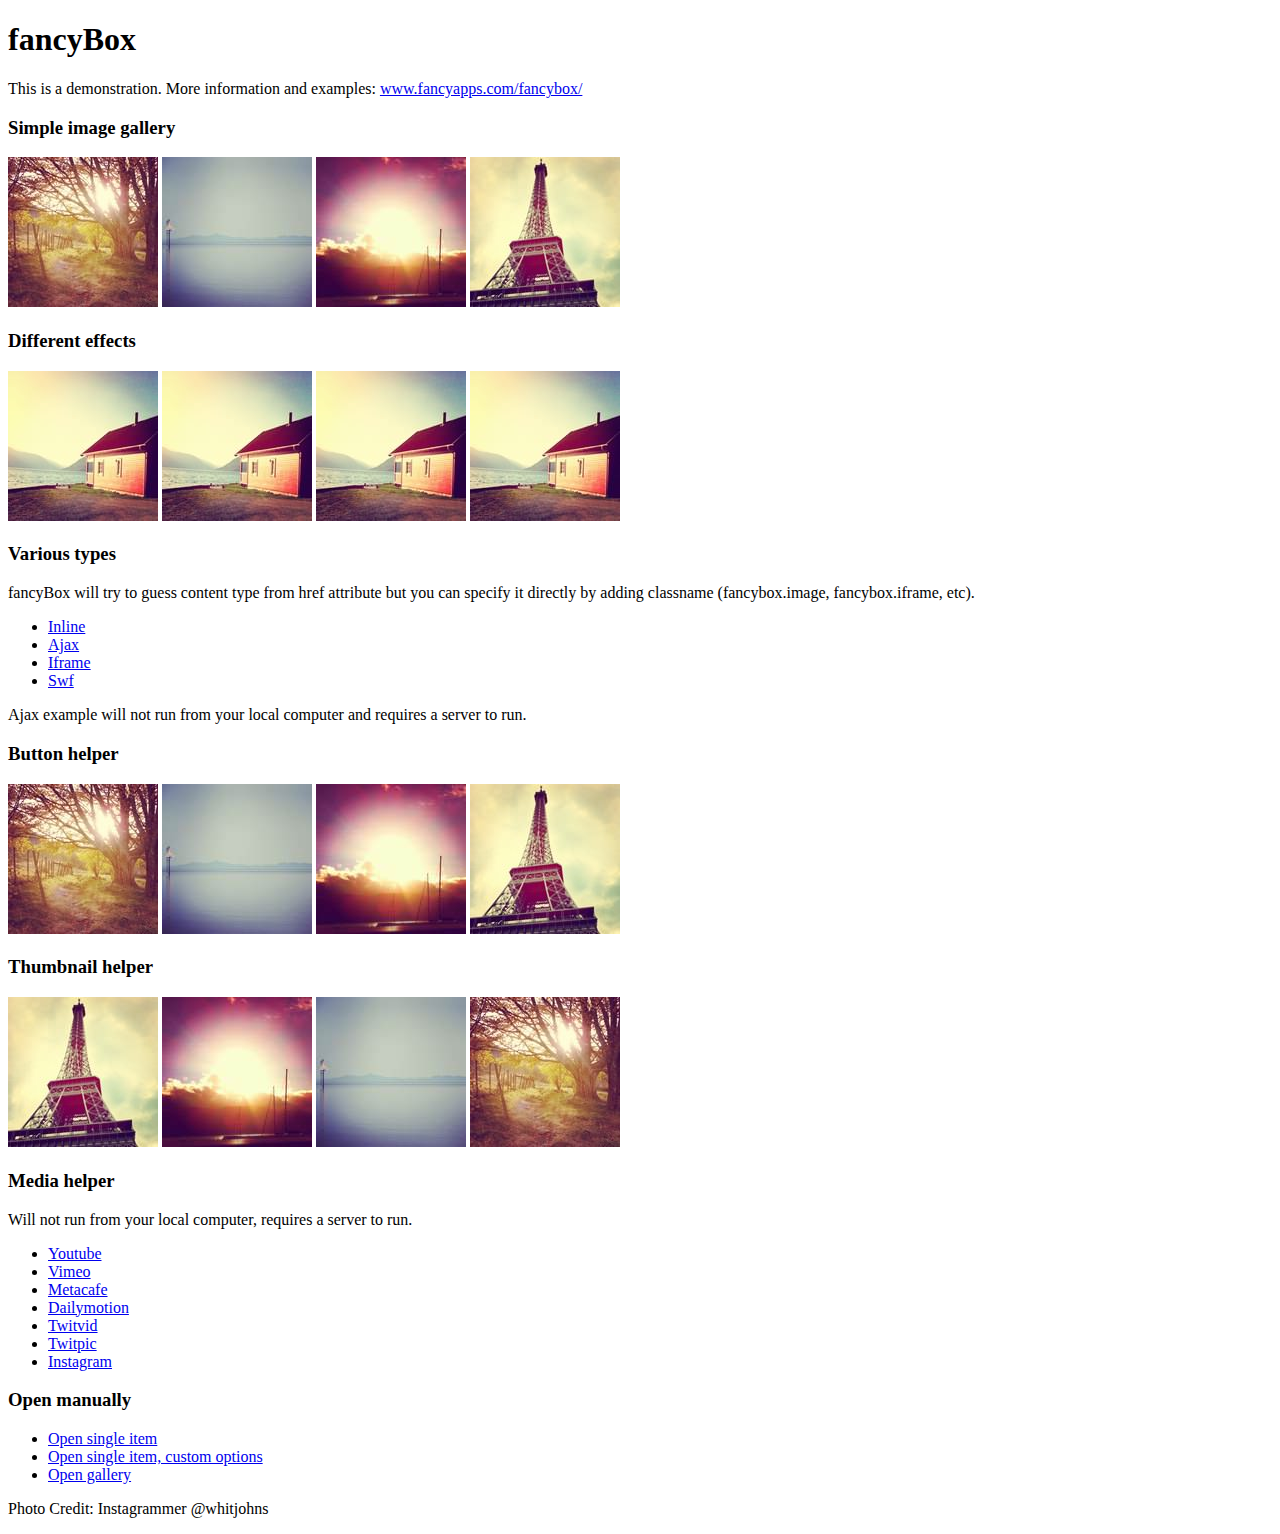
<file: js/fancybox/demo/index.html>
<!DOCTYPE html>
<html>
<head>
	<title>fancyBox - Fancy jQuery Lightbox Alternative | Demonstration</title>
	<meta http-equiv="Content-Type" content="text/html; charset=UTF-8" />

	<!-- Add jQuery library -->
	<script type="text/javascript" src="../lib/jquery-1.9.0.min.js"></script>

	<!-- Add mousewheel plugin (this is optional) -->
	<script type="text/javascript" src="../lib/jquery.mousewheel-3.0.6.pack.js"></script>

	<!-- Add fancyBox main JS and CSS files -->
	<script type="text/javascript" src="../source/jquery.fancybox.js?v=2.1.4"></script>
	<link rel="stylesheet" type="text/css" href="../source/jquery.fancybox.css?v=2.1.4" media="screen" />

	<!-- Add Button helper (this is optional) -->
	<link rel="stylesheet" type="text/css" href="../source/helpers/jquery.fancybox-buttons.css?v=1.0.5" />
	<script type="text/javascript" src="../source/helpers/jquery.fancybox-buttons.js?v=1.0.5"></script>

	<!-- Add Thumbnail helper (this is optional) -->
	<link rel="stylesheet" type="text/css" href="../source/helpers/jquery.fancybox-thumbs.css?v=1.0.7" />
	<script type="text/javascript" src="../source/helpers/jquery.fancybox-thumbs.js?v=1.0.7"></script>

	<!-- Add Media helper (this is optional) -->
	<script type="text/javascript" src="../source/helpers/jquery.fancybox-media.js?v=1.0.5"></script>

	<script type="text/javascript">
		$(document).ready(function() {
			/*
			 *  Simple image gallery. Uses default settings
			 */

			$('.fancybox').fancybox();

			/*
			 *  Different effects
			 */

			// Change title type, overlay closing speed
			$(".fancybox-effects-a").fancybox({
				helpers: {
					title : {
						type : 'outside'
					},
					overlay : {
						speedOut : 0
					}
				}
			});

			// Disable opening and closing animations, change title type
			$(".fancybox-effects-b").fancybox({
				openEffect  : 'none',
				closeEffect	: 'none',

				helpers : {
					title : {
						type : 'over'
					}
				}
			});

			// Set custom style, close if clicked, change title type and overlay color
			$(".fancybox-effects-c").fancybox({
				wrapCSS    : 'fancybox-custom',
				closeClick : true,

				openEffect : 'none',

				helpers : {
					title : {
						type : 'inside'
					},
					overlay : {
						css : {
							'background' : 'rgba(238,238,238,0.85)'
						}
					}
				}
			});

			// Remove padding, set opening and closing animations, close if clicked and disable overlay
			$(".fancybox-effects-d").fancybox({
				padding: 0,

				openEffect : 'elastic',
				openSpeed  : 150,

				closeEffect : 'elastic',
				closeSpeed  : 150,

				closeClick : true,

				helpers : {
					overlay : null
				}
			});

			/*
			 *  Button helper. Disable animations, hide close button, change title type and content
			 */

			$('.fancybox-buttons').fancybox({
				openEffect  : 'none',
				closeEffect : 'none',

				prevEffect : 'none',
				nextEffect : 'none',

				closeBtn  : false,

				helpers : {
					title : {
						type : 'inside'
					},
					buttons	: {}
				},

				afterLoad : function() {
					this.title = 'Image ' + (this.index + 1) + ' of ' + this.group.length + (this.title ? ' - ' + this.title : '');
				}
			});


			/*
			 *  Thumbnail helper. Disable animations, hide close button, arrows and slide to next gallery item if clicked
			 */

			$('.fancybox-thumbs').fancybox({
				prevEffect : 'none',
				nextEffect : 'none',

				closeBtn  : false,
				arrows    : false,
				nextClick : true,

				helpers : {
					thumbs : {
						width  : 50,
						height : 50
					}
				}
			});

			/*
			 *  Media helper. Group items, disable animations, hide arrows, enable media and button helpers.
			*/
			$('.fancybox-media')
				.attr('rel', 'media-gallery')
				.fancybox({
					openEffect : 'none',
					closeEffect : 'none',
					prevEffect : 'none',
					nextEffect : 'none',

					arrows : false,
					helpers : {
						media : {},
						buttons : {}
					}
				});

			/*
			 *  Open manually
			 */

			$("#fancybox-manual-a").click(function() {
				$.fancybox.open('1_b.jpg');
			});

			$("#fancybox-manual-b").click(function() {
				$.fancybox.open({
					href : 'iframe.html',
					type : 'iframe',
					padding : 5
				});
			});

			$("#fancybox-manual-c").click(function() {
				$.fancybox.open([
					{
						href : '1_b.jpg',
						title : 'My title'
					}, {
						href : '2_b.jpg',
						title : '2nd title'
					}, {
						href : '3_b.jpg'
					}
				], {
					helpers : {
						thumbs : {
							width: 75,
							height: 50
						}
					}
				});
			});


		});
	</script>
	<style type="text/css">
		.fancybox-custom .fancybox-skin {
			box-shadow: 0 0 50px #222;
		}
	</style>
</head>
<body>
	<h1>fancyBox</h1>

	<p>This is a demonstration. More information and examples: <a href="http://fancyapps.com/fancybox/">www.fancyapps.com/fancybox/</a></p>

	<h3>Simple image gallery</h3>
	<p>
		<a class="fancybox" href="1_b.jpg" data-fancybox-group="gallery" title="Lorem ipsum dolor sit amet"><img src="1_s.jpg" alt="" /></a>

		<a class="fancybox" href="2_b.jpg" data-fancybox-group="gallery" title="Etiam quis mi eu elit temp"><img src="2_s.jpg" alt="" /></a>

		<a class="fancybox" href="3_b.jpg" data-fancybox-group="gallery" title="Cras neque mi, semper leon"><img src="3_s.jpg" alt="" /></a>

		<a class="fancybox" href="4_b.jpg" data-fancybox-group="gallery" title="Sed vel sapien vel sem uno"><img src="4_s.jpg" alt="" /></a>
	</p>

	<h3>Different effects</h3>
	<p>
		<a class="fancybox-effects-a" href="5_b.jpg" title="Lorem ipsum dolor sit amet, consectetur adipiscing elit"><img src="5_s.jpg" alt="" /></a>

		<a class="fancybox-effects-b" href="5_b.jpg" title="Lorem ipsum dolor sit amet, consectetur adipiscing elit"><img src="5_s.jpg" alt="" /></a>

		<a class="fancybox-effects-c" href="5_b.jpg" title="Lorem ipsum dolor sit amet, consectetur adipiscing elit"><img src="5_s.jpg" alt="" /></a>

		<a class="fancybox-effects-d" href="5_b.jpg" title="Lorem ipsum dolor sit amet, consectetur adipiscing elit"><img src="5_s.jpg" alt="" /></a>
	</p>

	<h3>Various types</h3>
	<p>
		fancyBox will try to guess content type from href attribute but you can specify it directly by adding classname (fancybox.image, fancybox.iframe, etc).
	</p>
	<ul>
		<li><a class="fancybox" href="#inline1" title="Lorem ipsum dolor sit amet">Inline</a></li>
		<li><a class="fancybox fancybox.ajax" href="ajax.txt">Ajax</a></li>
		<li><a class="fancybox fancybox.iframe" href="iframe.html">Iframe</a></li>
		<li><a class="fancybox" href="http://www.adobe.com/jp/events/cs3_web_edition_tour/swfs/perform.swf">Swf</a></li>
	</ul>

	<div id="inline1" style="width:400px;display: none;">
		<h3>Etiam quis mi eu elit</h3>
		<p>
			Lorem ipsum dolor sit amet, consectetur adipiscing elit. Etiam quis mi eu elit tempor facilisis id et neque. Nulla sit amet sem sapien. Vestibulum imperdiet porta ante ac ornare. Nulla et lorem eu nibh adipiscing ultricies nec at lacus. Cras laoreet ultricies sem, at blandit mi eleifend aliquam. Nunc enim ipsum, vehicula non pretium varius, cursus ac tortor. Vivamus fringilla congue laoreet. Quisque ultrices sodales orci, quis rhoncus justo auctor in. Phasellus dui eros, bibendum eu feugiat ornare, faucibus eu mi. Nunc aliquet tempus sem, id aliquam diam varius ac. Maecenas nisl nunc, molestie vitae eleifend vel, iaculis sed magna. Aenean tempus lacus vitae orci posuere porttitor eget non felis. Donec lectus elit, aliquam nec eleifend sit amet, vestibulum sed nunc.
		</p>
	</div>

	<p>
		Ajax example will not run from your local computer and requires a server to run.
	</p>

	<h3>Button helper</h3>
	<p>
		<a class="fancybox-buttons" data-fancybox-group="button" href="1_b.jpg"><img src="1_s.jpg" alt="" /></a>

		<a class="fancybox-buttons" data-fancybox-group="button" href="2_b.jpg"><img src="2_s.jpg" alt="" /></a>

		<a class="fancybox-buttons" data-fancybox-group="button" href="3_b.jpg"><img src="3_s.jpg" alt="" /></a>

		<a class="fancybox-buttons" data-fancybox-group="button" href="4_b.jpg"><img src="4_s.jpg" alt="" /></a>
	</p>

	<h3>Thumbnail helper</h3>
	<p>
		<a class="fancybox-thumbs" data-fancybox-group="thumb" href="4_b.jpg"><img src="4_s.jpg" alt="" /></a>

		<a class="fancybox-thumbs" data-fancybox-group="thumb" href="3_b.jpg"><img src="3_s.jpg" alt="" /></a>

		<a class="fancybox-thumbs" data-fancybox-group="thumb" href="2_b.jpg"><img src="2_s.jpg" alt="" /></a>

		<a class="fancybox-thumbs" data-fancybox-group="thumb" href="1_b.jpg"><img src="1_s.jpg" alt="" /></a>
	</p>

	<h3>Media helper</h3>
	<p>
		Will not run from your local computer, requires a server to run.
	</p>

	<ul>
		<li><a class="fancybox-media" href="http://www.youtube.com/watch?v=opj24KnzrWo">Youtube</a></li>
		<li><a class="fancybox-media" href="http://vimeo.com/25634903">Vimeo</a></li>
		<li><a class="fancybox-media" href="http://www.metacafe.com/watch/7635964/">Metacafe</a></li>
		<li><a class="fancybox-media" href="http://www.dailymotion.com/video/xoeylt_electric-guest-this-head-i-hold_music">Dailymotion</a></li>
		<li><a class="fancybox-media" href="http://twitvid.com/QY7MD">Twitvid</a></li>
		<li><a class="fancybox-media" href="http://twitpic.com/7p93st">Twitpic</a></li>
		<li><a class="fancybox-media" href="http://instagr.am/p/IejkuUGxQn">Instagram</a></li>
	</ul>

	<h3>Open manually</h3>
	<ul>
		<li><a id="fancybox-manual-a" href="javascript:;">Open single item</a></li>
		<li><a id="fancybox-manual-b" href="javascript:;">Open single item, custom options</a></li>
		<li><a id="fancybox-manual-c" href="javascript:;">Open gallery</a></li>
	</ul>

	<p>
		Photo Credit: Instagrammer @whitjohns
	</p>
</body>
</html>
</file>
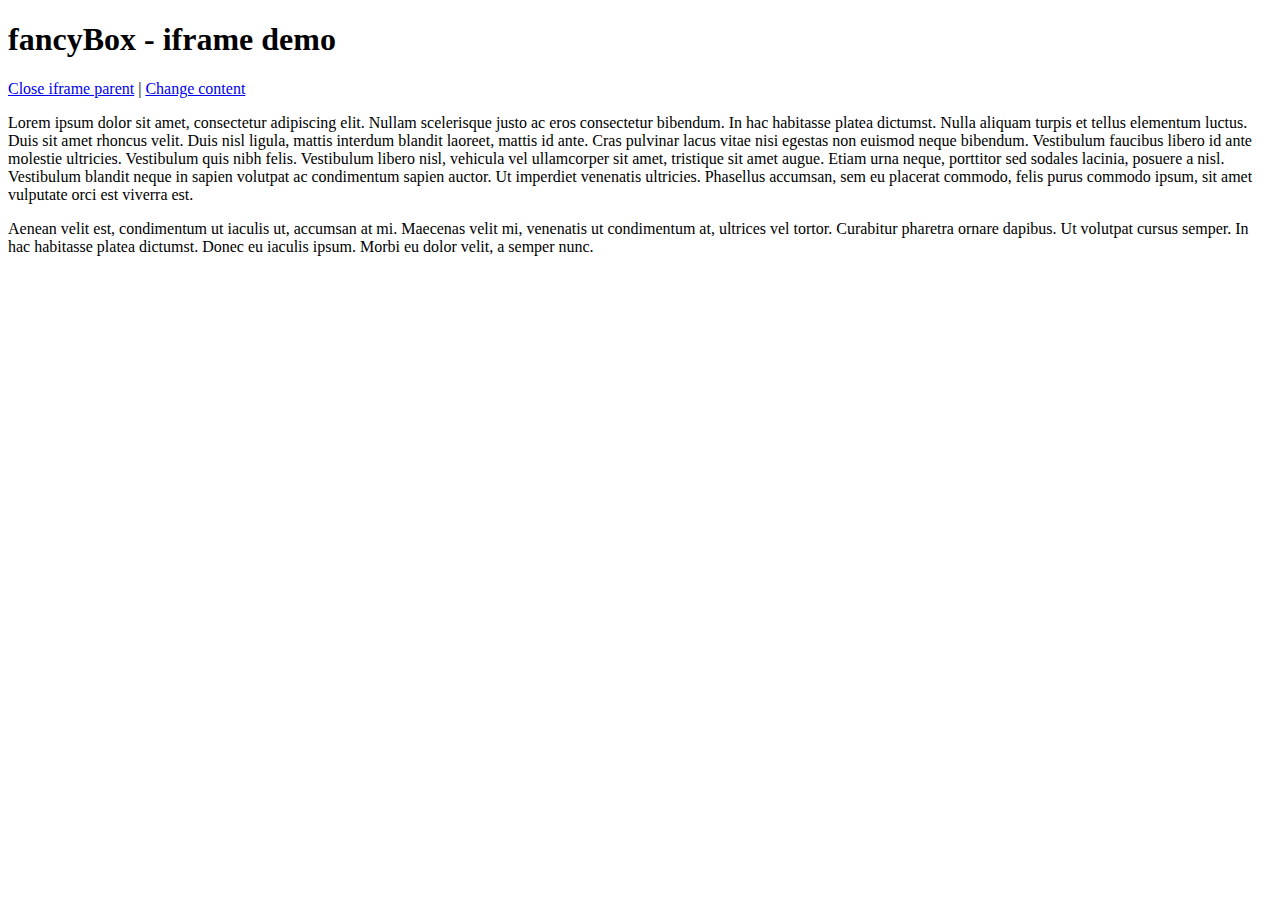
<file: js/fancybox/demo/iframe.html>
<!DOCTYPE html>
<html>
<head>
	<title>fancyBox - iframe demo</title>
	<meta http-equiv="Content-Type" content="text/html; charset=UTF-8" />
</head>
<body>
	<h1>fancyBox - iframe demo</h1>

	<p>
		<a href="javascript:parent.jQuery.fancybox.close();">Close iframe parent</a>

		|

		<a href="javascript:parent.jQuery.fancybox.open({href : '1_b.jpg', title : 'My title'});">Change content</a>
	</p>

	<p>
		Lorem ipsum dolor sit amet, consectetur adipiscing elit. Nullam scelerisque justo ac eros consectetur bibendum. In hac habitasse platea dictumst. Nulla aliquam turpis et tellus elementum luctus. Duis sit amet rhoncus velit. Duis nisl ligula, mattis interdum blandit laoreet, mattis id ante. Cras pulvinar lacus vitae nisi egestas non euismod neque bibendum. Vestibulum faucibus libero id ante molestie ultricies. Vestibulum quis nibh felis. Vestibulum libero nisl, vehicula vel ullamcorper sit amet, tristique sit amet augue. Etiam urna neque, porttitor sed sodales lacinia, posuere a nisl. Vestibulum blandit neque in sapien volutpat ac condimentum sapien auctor. Ut imperdiet venenatis ultricies. Phasellus accumsan, sem eu placerat commodo, felis purus commodo ipsum, sit amet vulputate orci est viverra est.
	</p>

	<p>
		Aenean velit est, condimentum ut iaculis ut, accumsan at mi. Maecenas velit mi, venenatis ut condimentum at, ultrices vel tortor. Curabitur pharetra ornare dapibus. Ut volutpat cursus semper. In hac habitasse platea dictumst. Donec eu iaculis ipsum. Morbi eu dolor velit, a semper nunc.
	</p>
</body>
</html>
</file>
